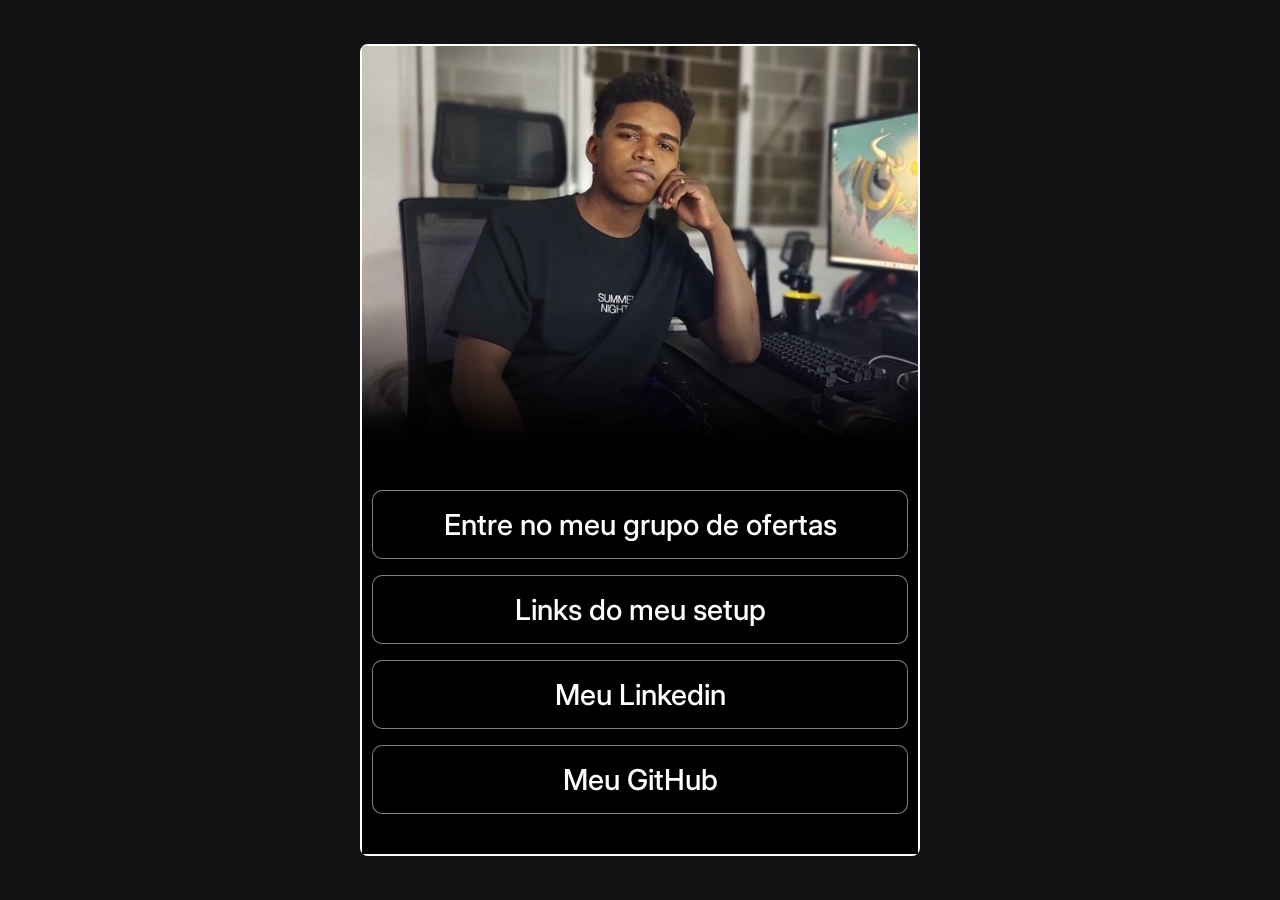
<file: index.html>
<!DOCTYPE html>
<html lang="pt-br" class="">
<head>
    <meta charset="UTF-8">
    <meta name="viewport" content="width=device-width, initial-scale=1.0">
    <title>Eliasjrdev page links</title>
    <link rel="stylesheet" href="style.css">
</head>
<body>
    <div id="container">
        <div id="perfil">
        </div>
        <div></div>

        <ul>
            <li>
                <a target="_blank" href="https://chat.whatsapp.com/HpwUiTQJhxW1w0eiDHlp9Y">Entre no meu grupo de ofertas</a>
            </li>
            <li class="dropdown">
                <a href="#" class="dropdown-btn">Links do meu setup </a>
                <div class="dropdown-content">
                    <a href="https://amzn.to/48aPwpj">Minha cadeira</a>
                    <a href="https://mercadolivre.com/sec/1PhxHyC">Meu teclado</a>
                    <a href="https://mercadolivre.com/sec/1x6MkUU">Meu monitor</a>
                    <a href="https://mercadolivre.com/sec/2jFcu5n">Meu microfone</a>
                    <a href="https://amzn.to/3A5QypR">Suporte articulado para monitor</a>
                </div>
            </li>
            <li class="other-content">
                <a target="_blank" href="https://www.linkedin.com/in/elias-c/">Meu Linkedin</a>
            </li>
            <li class="other-content">
                <a target="_blank" href="https://github.com/eliasjrdev">Meu GitHub</a>
            </li>
        </ul>
    </div>
    <script src="script.js"></script>
</body>
</html>
</file>
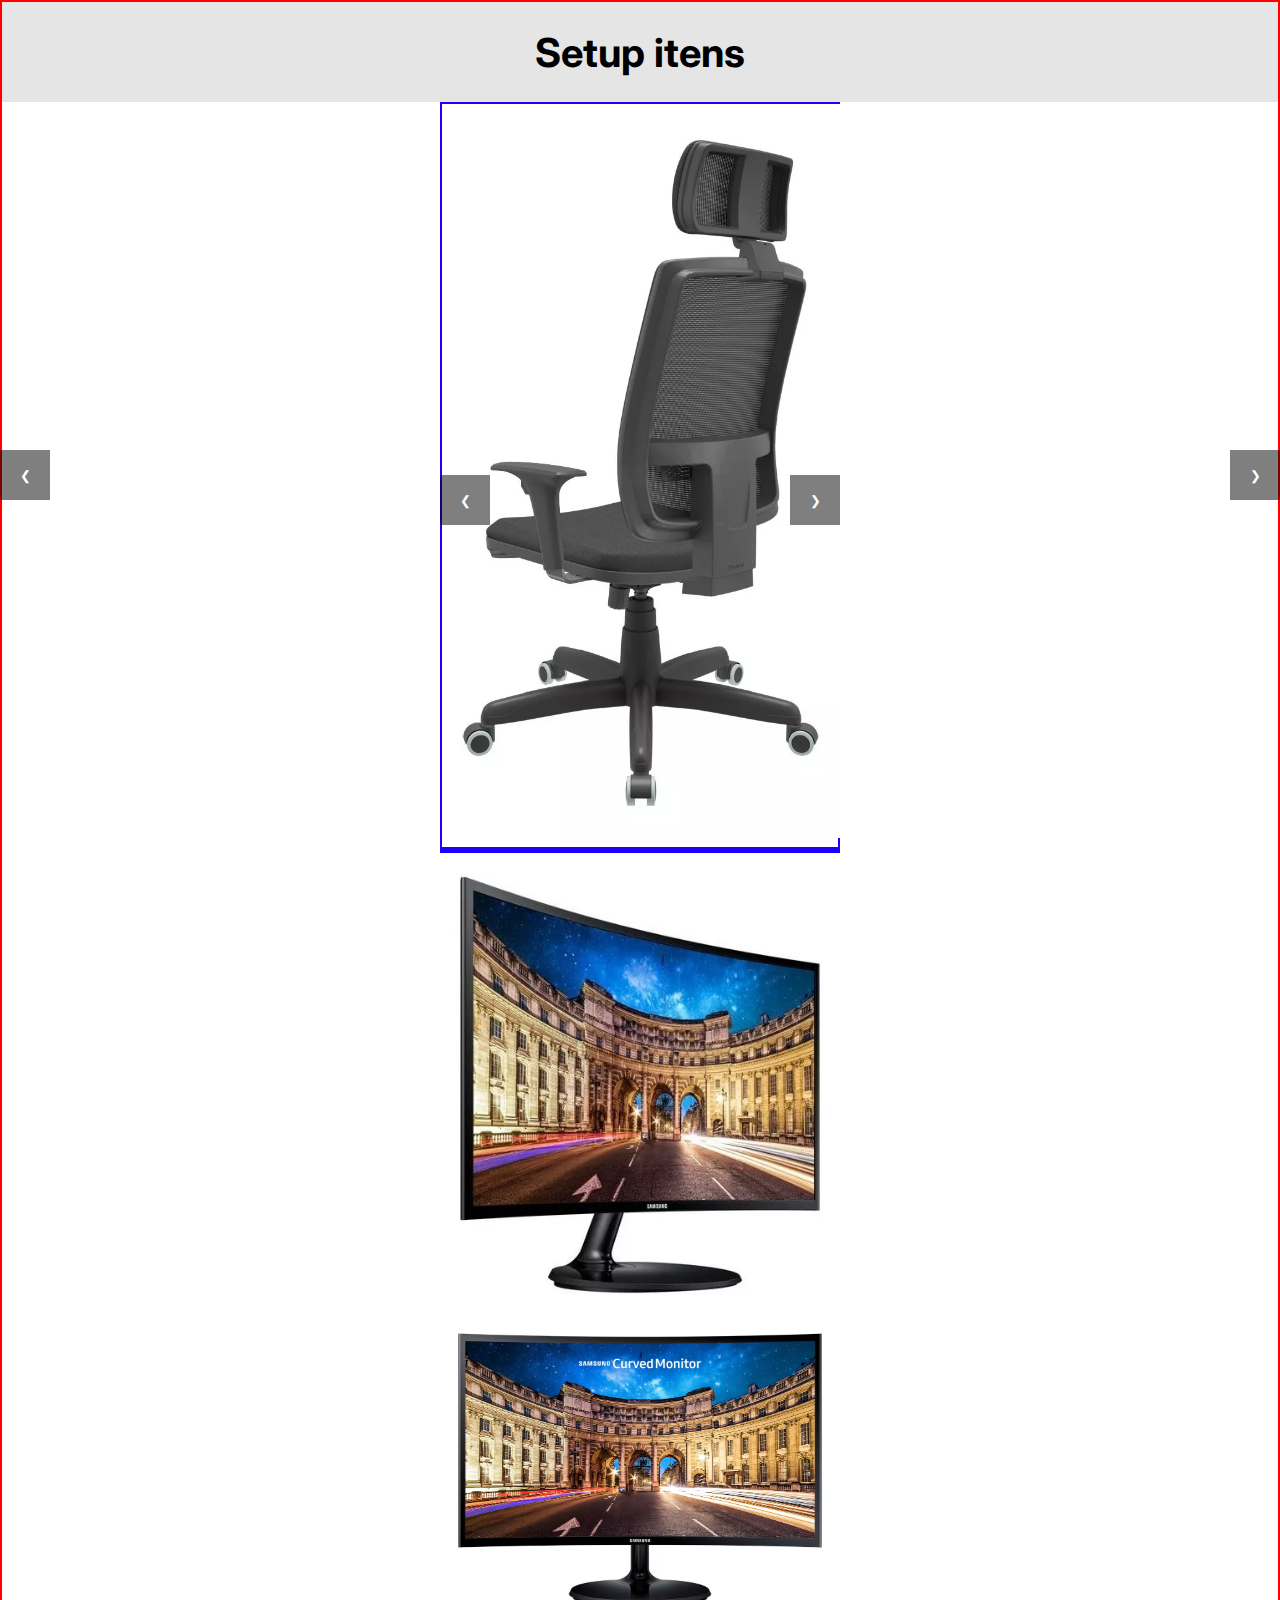
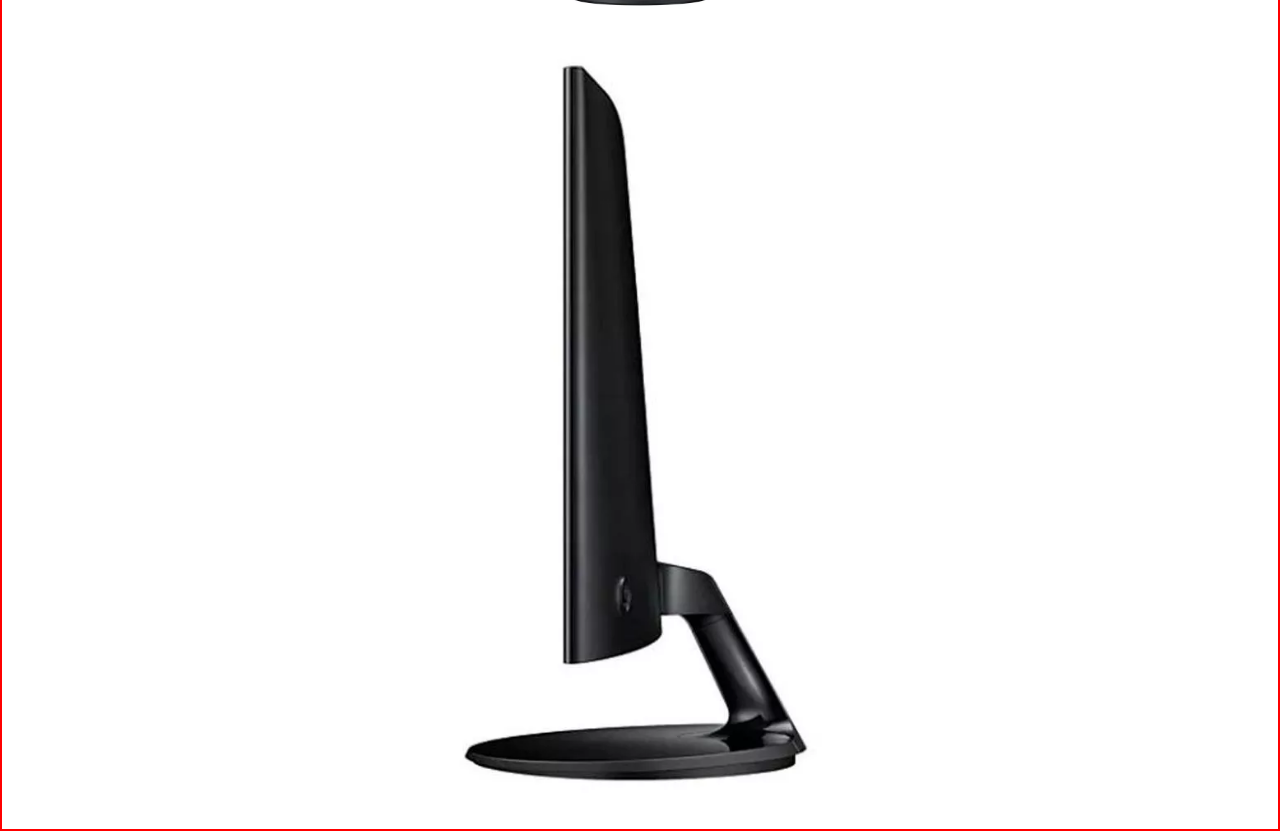
<file: page2files/setup_itens_pages.html>
<!DOCTYPE html>
<html lang="en">
<head>
    <meta charset="UTF-8">
    <meta name="viewport" content="width=device-width, initial-scale=1.0">
    <title>setup itens</title>
    <link rel="stylesheet" href="page2.css">
</head>
<body>
    <header>
        <h1>Setup itens</h1>
    </header>
    
    <div id="carrosselContainer">
        <div id="carrosselSlides">
            <div class="carrosselImg">
                <img src="imgspage2/cadeirafile1.webp" alt="picture chair">
            </div>
            <div class="carrosselImg">
                <img src="imgspage2/cadeirafile2.webp" alt="picture chair">
            </div>
            <div class="carrosselImg">
                <img src="imgspage2/cadeirafile4.webp" alt="picture chair">
            </div>
            <div class="carrosselImg">
                <img src="imgspage2/cadeirafile3.webp" alt="picture chair">
            </div>
        </div>
        <button class="prev" onclick="moveSlide(-1)">&#10094;</button>
        <button class="next" onclick="moveSlide(1)">&#10095;</button>
    </div>
    <div id="carrosselContainer2">
        <div id="carrosselSlides2"></div>
            <div class="carrosselImg2">
                <img src="imgspage2/D_NQ_NP_2X_660268-MLU72826923733_112023-F.webp" alt="picture chair">
            </div>
            <div class="carrosselImg2">
                <img src="imgspage2/D_NQ_NP_2X_739825-MLU78155830317_082024-F.webp" alt="picture chair">
            </div>
            <div class="carrosselImg2">
                <img src="imgspage2/D_NQ_NP_2X_766963-MLU72639738923_112023-F.webp" alt="picture chair">
            </div>
        </div>
        <button class="prev2" onclick="moveSlide(-1)">&#10094;</button>
        <button class="next2" onclick="moveSlide(1)">&#10095;</button>
    </div>
</body>
<script src="page2.js"></script>
</html>
</file>
<file: style.css>
@import url('https://fonts.googleapis.com/css2?family=Inter&display=swap');

*{
    margin: 0;
    padding: 0;
    box-sizing: border-box;
}

:root {
    --text-color: white;
    --background: #121214;
    --strock-color:rgba(255, 255, 255, 0.5);
    --background-links: rgba(0, 0, 0, 0.1);
    --buttonDarkModeBg-url: url(./imgs/stars.svg);    
}

.lightColor{
    --text-color:black;
    --background: #E8E0D9;
    --strock-color:rgba(0, 0, 0, 0.5);
    --background-links: rgba(255, 255, 255, 0.1);
    --buttonDarkModeBg-url: url(./imgs/sun.svg);
}

body{
    background-color: var(--background);
    font-family: 'Inter', sans-serif;
    color: var(--text-color);
}

#container{
    width: 100vw;
    height: 712px;
    margin: auto;
    padding-top: 56px;
    position: relative;
    
}

#perfil{
    position: absolute;
    top: 0;
    left: 0;
    width: 100%;
    height: 50%;
    display: flex;
    flex-direction: column;
    align-items: center;
    justify-content: flex-end;
    padding-bottom: 10px;
    background: url('imgs/IMG_8502.jpeg') no-repeat center center;
    background-size: cover;
}

#perfil::after {
    content: "";
    position: absolute;
    bottom: 0;
    left: 0;
    width: 100%;
    height: 150px; /* Aumenta ainda mais a área de transição */
    background: linear-gradient(to bottom, rgba(0, 0, 0, 0), rgba(0, 0, 0, 0.3), rgba(0, 0, 0, 0.7), rgb(0, 0, 0));
    
}

#perfil p{
    margin-top: 8px;
    line-height: 24px;
    width: 100%;
    height: 50%;
    display: flex;
    align-items: center;
    justify-content: center;
    font-size: 1.7em;
    
}


#container ul{
    position: absolute;
    display: flex;
    flex-direction: column;
    padding: 0 10px;
}

/* Button Dark Mode */

#buttonDarkMode{
    cursor: pointer;
    position: relative;
    width: 64px;
    margin: 4px auto;
}

#buttonDarkMode button{
    cursor: pointer;
    width: 32px;
    height: 32px;
    background: white var(--buttonDarkModeBg-url) no-repeat center;
    border: 0;
    border-radius: 50%;

    position: absolute;
    z-index: 1;
    top: 50%;
    left: 0;
    transform: translateY(-50%);
    animation: slideBack 0.4s;
}




#buttonDarkMode span {
    display: block;
    width: 64px;
    height: 24px;
    background-color: var(--background);
    border: 1px solid var(--strock-color);
    backdrop-filter: blur(4px);
    -webkit-backdrop-filter: blur(4px);
    border-radius: 9999px;
    transition: 1s;
}

.lightColor #buttonDarkMode button{
    animation: slideButtom 0.5s forwards;
}


/*LINKS BOTOES*/

ul{
    margin-top: 15px;
    list-style: none;
    display: flex;
    flex-direction: column;
    justify-content: center;
    gap: 16px;
    position: absolute;
    bottom: 0;
    left: 0;
    width: 100%;
    height: 50%;
    background-color: #000000;
    
    
}

ul::before {
    content: "";
    position: absolute;
    top: -50px;
    left: 0;
    width: 100%;
    height: 100px;
    background: linear-gradient(to top, rgba(0, 0, 0, 1), rgba(0, 0, 0, 0.8), rgba(0, 0, 0, 0.5), rgba(0, 0, 0, 0));
}


ul li a{
    color: var(--text-color);
    text-decoration: none;
    display: flex;
    align-items: center;
    justify-content: center;
    padding: 16px 24px;
    background: var(--background-links);
    border: 1px solid var(--strock-color);
    border-radius: 10px;
    backdrop-filter: blur(6px);
    -webkit-backdrop-filter: blur(6px);
    font-weight: 500;
    text-align: center;
    transition: all 0.3s;
}

ul li a:hover{
    background:rgba(255, 255, 255, 0.17);
    border: 1.5px solid var(--text-color);
}

.dropdown-content {
    max-height: 0;
    overflow: hidden;
    transition: max-height 0.3s ease-out;
    
}

.dropdown-content a { 
    display: block;
}

.dropdown.show .dropdown-content{
    max-height: 300px;
}



.copy{
    padding: 25px 0px;
    display: flex;
    justify-content: center;
}

@keyframes slideButtom{
    from{
        left: 0;
    }
    to{
        left: 50%;
    }
}

@keyframes slideBack{
    from{
        left: 50%;
    }
    to{
        left: 0;
    }
}

@media only screen and (min-width: 768px) and (max-width: 2800px) {
    

    #buttonDarkMode{
        display: none;
    }

    body{
        width: 100vw;
        height: 100vh;
        display: flex;
        align-items: center;
        justify-content: center;
        font-size: 1.8rem;
    }

    #container{
        display: flex;
        flex-direction: column;
        justify-content: center;
        width: 560px;
        height: 812px;
        border: 2px solid white;
        border-radius: 8px;
        padding: 10px;
    }

    #perfil img{
        width: 312px;
        line-height: 24px;
        border: 2.5px solid var(--strock-color);
        border-radius: 50%;
    }
    
}
</file>
<file: page2files/page2.css>
@import url('https://fonts.googleapis.com/css2?family=Inter&display=swap');

*{
    margin: 0;
    padding: 0;
    box-sizing: border-box;
}

:root {
    --text-color: white;
    --background: #121214;
    --strock-color:rgba(255, 255, 255, 0.5);
    --background-links: rgba(0, 0, 0, 0.1);
    --buttonDarkModeBg-url: url(./imgs/stars.svg);
}

body{
    
    font-family: 'Inter', sans-serif;
    height: 100%;
    display: flex;
    flex-direction: column;
    align-items: center;
    justify-content: center;
    border: 2px solid red;
}

header{
    width: 100%;
    height: 100px;
    display: flex;
    align-items: center;
    justify-content: center;
    font-size: 20px;
    background-color: var(--background-links);
}

#carrosselContainer{
    position: relative;
    max-width: 400px;
    margin: auto;
    overflow: hidden;
}

#carrosselSlides{
    border: 2px solid rgb(30, 0, 255);
    display: flex;
    transition: transform 0.5s ease-in-out;
}

.carrosselImg img{
    width: 100%;
    height: auto;
}

.carrosselImg{
    min-width: 100%;
    box-sizing: border-box;
}

.prev, .next{
    width: 50px;
    height: 50px;
    border: 2px solid red;
    position: absolute;
    top: 50%;
    background-color: rgba(0, 0, 0, 0.5);
    color: white;
    border: none;
    padding: 10px;
    cursor: pointer;
}

.prev {
    left: 0;
  }

  .next {
    right: 0;
  }

#carrosselContainer2{
    position: relative;
    max-width: 400px;
    margin: auto;
    overflow: hidden;
}

#carrosselSlides2{
    border: 2px solid rgb(30, 0, 255);
    display: flex;
    transition: transform 0.5s ease-in-out;
}

.carrosselImg2 img{
    width: 100%;
    height: auto;
}

.carrosselImg2{
    min-width: 100%;
    box-sizing: border-box;
}

.prev2, .next2{
    width: 50px;
    height: 50px;
    border: 2px solid red;
    position: absolute;
    top: 50%;
    background-color: rgba(0, 0, 0, 0.5);
    color: white;
    border: none;
    padding: 10px;
    cursor: pointer;
}

.prev2 {
    left: 0;
  }

  .next2 {
    right: 0;
  }
</file>
